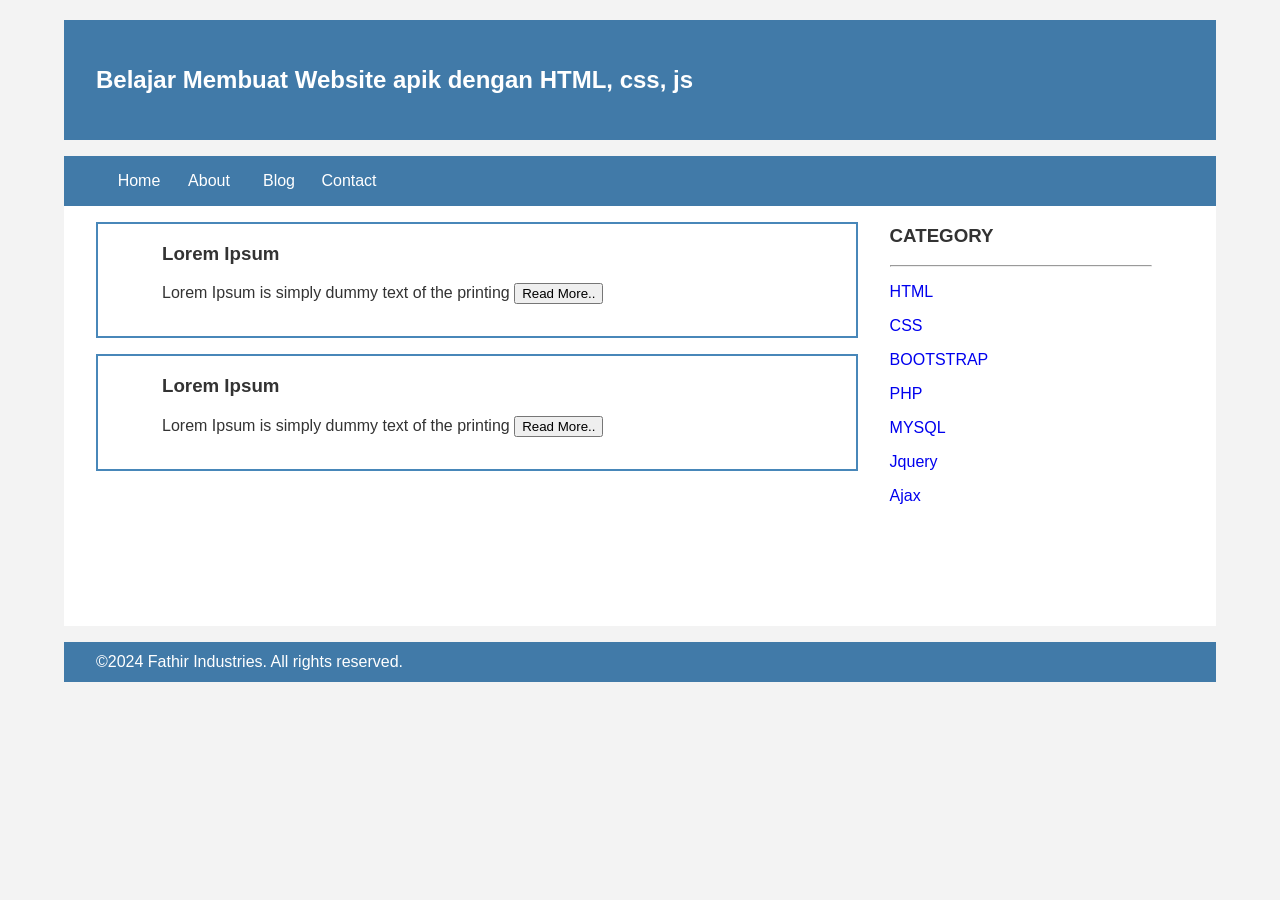
<file: index.html>
<!Doctype HTML>	
<html>
  <head>
      <title>Fathir Ind, HTML Guide</TITLE>
	  <link rel="stylesheet" href="style.css">
  </head>
  <body bgcolor=ffffff>

	  
   <div class="header">
   	  <div class="jarak">
     	<h2>Belajar Membuat Website apik dengan HTML, css, js</h2>
	  </div>
   </div>
   <div class="menu">

     
		<ul>
			<lI><a href="index.html">Home</a></li>
			<lI><a href="about.html">About</a></li>
			<lI><a href="#">Blog</a></li>
			<lI><a href="#">Contact</a></li>
		</ul>
   </div>

<div class="content">
	<div class="jarak">
		<!-- kiri-->
		<div class="kiri">
				<!-- blog -->
				<div class="border">
					<div class="jarak">
						<h3>Lorem Ipsum</h3>
						<p>Lorem Ipsum is simply dummy text of the printing
						<button class="btn">Read More..</button>
				</div>
			</div>
			<!-- end blog -->
			<!-- blog -->
			<div class="border">
				<div class="jarak">
					<h3>Lorem Ipsum</h3>
					<p>Lorem Ipsum is simply dummy text of the printing
					<button class="btn">Read More..</button>
				</div>
			</div>
			<!-- end blog -->
		</div>
		<!--kiri-->
		<!-- kanan -->
		<div class="kanan">
			<div class="jarak">
				<h3>CATEGORY</h3>
				<hr/>
				<p><a href="#" class="undecor">HTML</a></p>
				<p><a href="#" class="undecor">CSS</a></p>
				<p><a href="#" class="undecor">BOOTSTRAP</a></p>
				<p><a href="#" class="undecor">PHP</a></p>
				<p><a href="#" class="undecor">MYSQL</a></p>
				<p><a href="#" class="undecor">Jquery</a></p>
				<p><a href="#" class="undecor">Ajax</a></p>
			</div>
		</div>
		<!-- kanan -->
	</div>
</div>
<div class="footer">
	<div class="jarak">
		<p>©2024 Fathir Industries. All rights reserved.</p>
</div>

			

  </body>

</html>
</file>
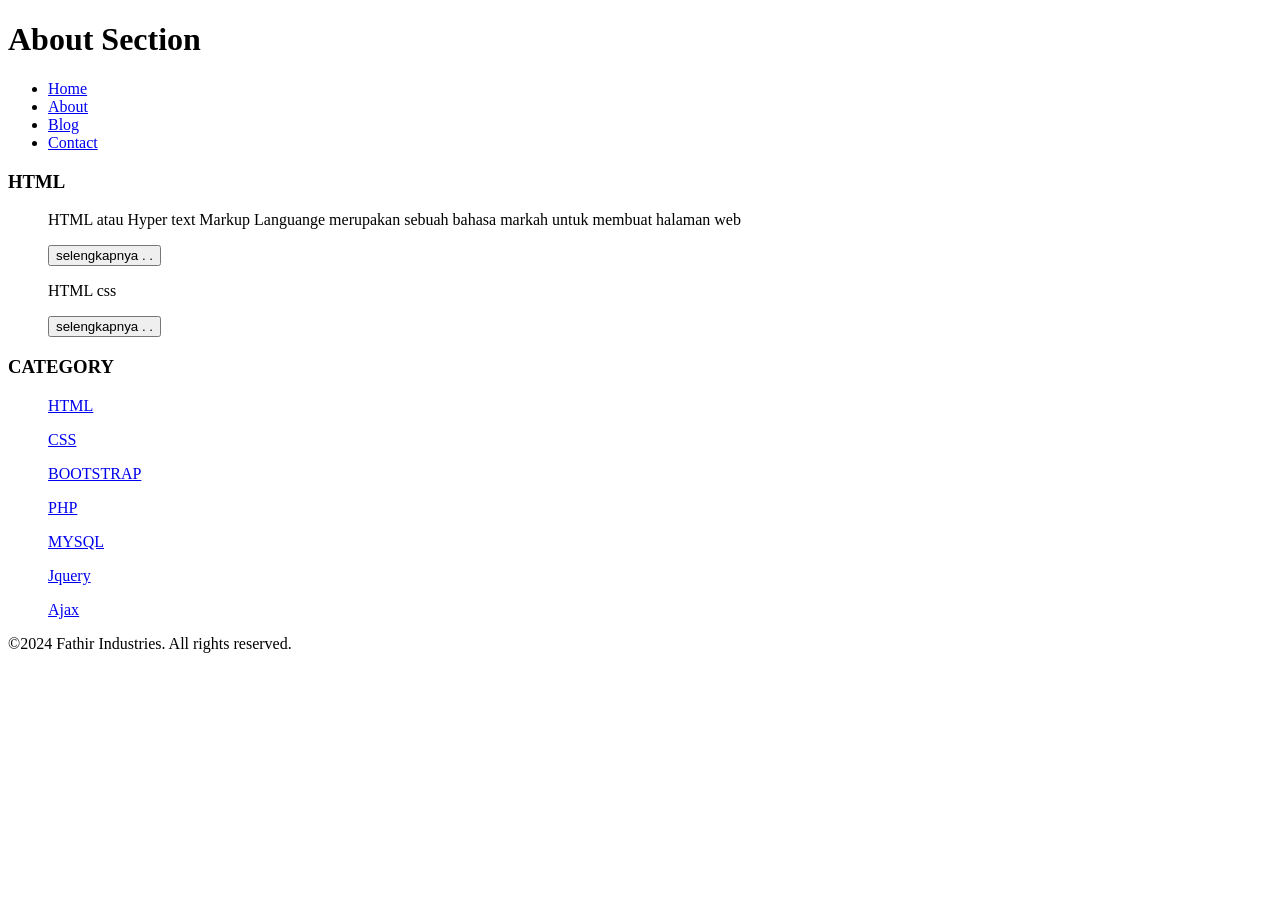
<file: about.html>
<!Doctype HTML>	
<html lang="en">
  <head>
      <title>
	  About
	  </TITLE>
  </head>
  <body>
      <h1>About Section</h1>
		<div class="menu">
		<ul>
			<LI><a href="index.html">Home</a></li>
			<LI><a href="about.html">About</a></li>
			<LI><a href="#">Blog</a></li>
			<LI><a href="#">Contact</a></li>
		</ul>
		</div>
			<h3>HTML</h3>
		<ul>
			<p>HTML atau Hyper text Markup Languange merupakan sebuah bahasa markah untuk membuat halaman web </p>
			<button> selengkapnya . .</button>
			<p>HTML css </p>
			<button> selengkapnya . .</button>
		</ul>

		<h3>CATEGORY</h3>
		<ul>
			<p><a href="#" >HTML</a></p>
			<p><a href="#" >CSS</a></p>
			<p><a href="#" >BOOTSTRAP</a></p>
			<p><a href="#" >PHP</a></p>
			<p><a href="#" >MYSQL</a></p>
			<p><a href="#" >Jquery</a></p>
			<p><a href="#" >Ajax</a></p>
		</ul>
			<p>©2024 Fathir Industries. All rights reserved.</p>


  </body>

</html>
</file>
<file: style.css>
body{
    background:#f3f3f3;
    color:#333;
    width:100%;
    font-family:sans-serif;
    margin:0 auto;
}

.header{
    width:90%;
    margin:auto;
    height:120px;
    line-height:120px;
    background:#417aa8;
    color:#fff;
}

.jarak{
    padding:0 2pc;
}

.menu{
    background-color:#417aa8;
    height:50px;
    line-height:50px;
    position:relative;
    width:90%;
    margin:0 auto;
    padding:0 auto;
}

.menu ul {
    list-style:none;
}

.menu ul li a {
    float:left;
    width:70px;
    display:block;
    text-align:center;
    color:#FFF;
    text-decoration:none;
}

.menu ul li a:hover {
    background-color:#4b88bb;
    display:block;
}

.content{
    width:90%;
    margin:auto;
    height:420px;
    padding:0.1px;
    background:#fff;
    color:#333;
}

.border{
    border:2px solid #4887b9;
    margin-top:1pc;
    padding-bottom:1pc;
    padding-left:2pc;
    padding-right:2pc;
}
    
.kiri{
    width:70%;
    float:left;
    margin:auto;
    background:#fff;
    height:420px;
}

.kanan{
    width:30%;
    float:left;
    margin:auto;
    background:#fff;
    height:420px;
}

.undecor{
    text-decoration:none;
}

.footer{
    width:90%;
    margin:auto;
    height:40px;
    line-height:40px;
    background:#417aa8;
    color:#fff;
    margin-bottom: 1pc;
}
</file>
